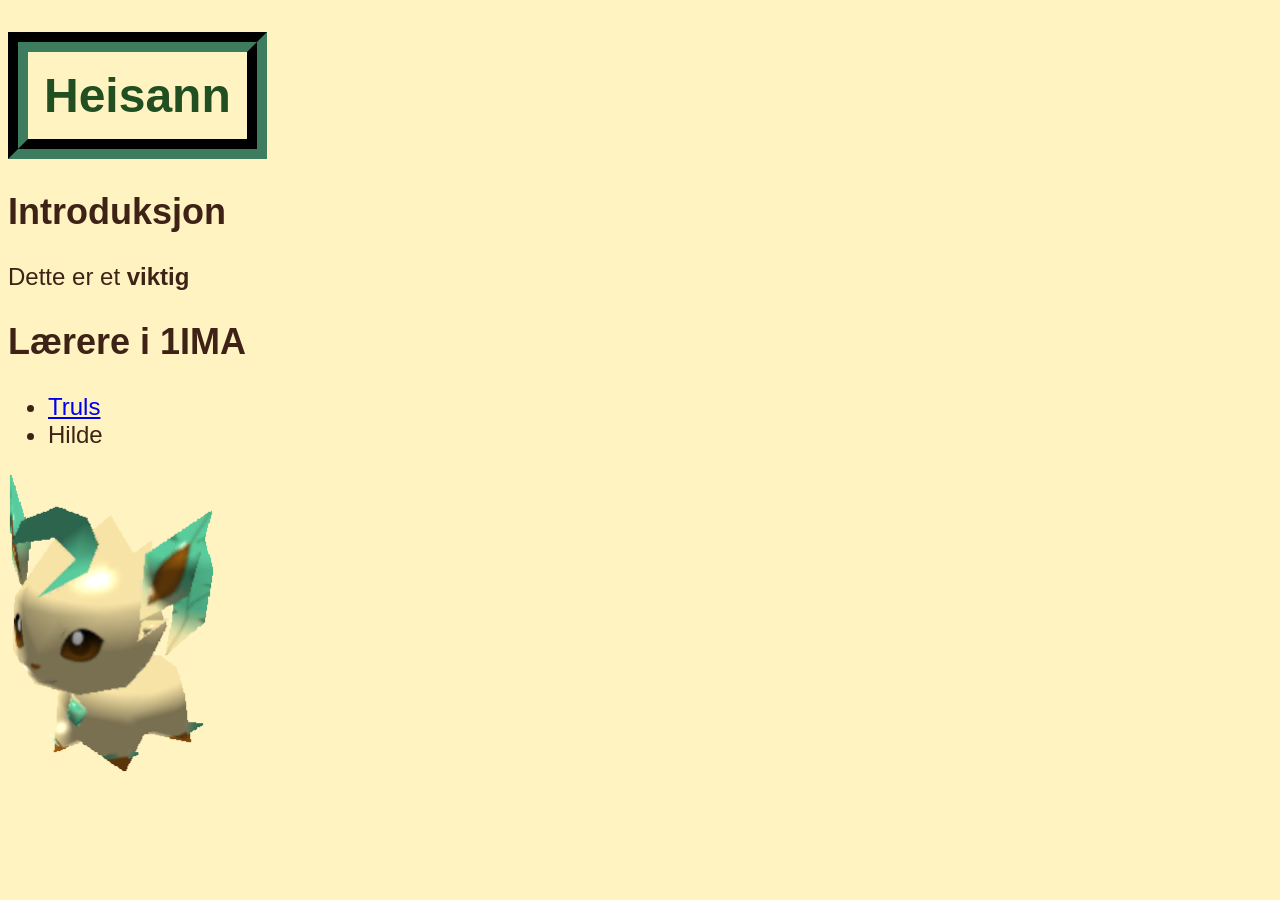
<file: index.html>
<!DOCTYPE html>
<html lang="en">
<head>
    <meta charset="UTF-8">
    <meta name="viewport" content="width=device-width, initial-scale=1.0">
    <title>Min kule nettside | Leafeon</title>
    <link rel="stylesheet" href="style.css">
</head>
<body>
    <h1>Heisann</h1>
    <h2>Introduksjon</h2>
    <p>Dette er et <strong>viktig</strong></p>
    <h2>Lærere i 1IMA</h2>
    <ul>
        <li>
            <a href="om-meg.html">Truls</a>
        </li>
        <li>Hilde</li>
    </ul>

    <a href="https://pokemondb.net/pokedex/leafeon" target="_blank">
        <img src="leafeon.png" alt="Et bilde av Leafeon">
    </a>
</body>
</html>
</file>
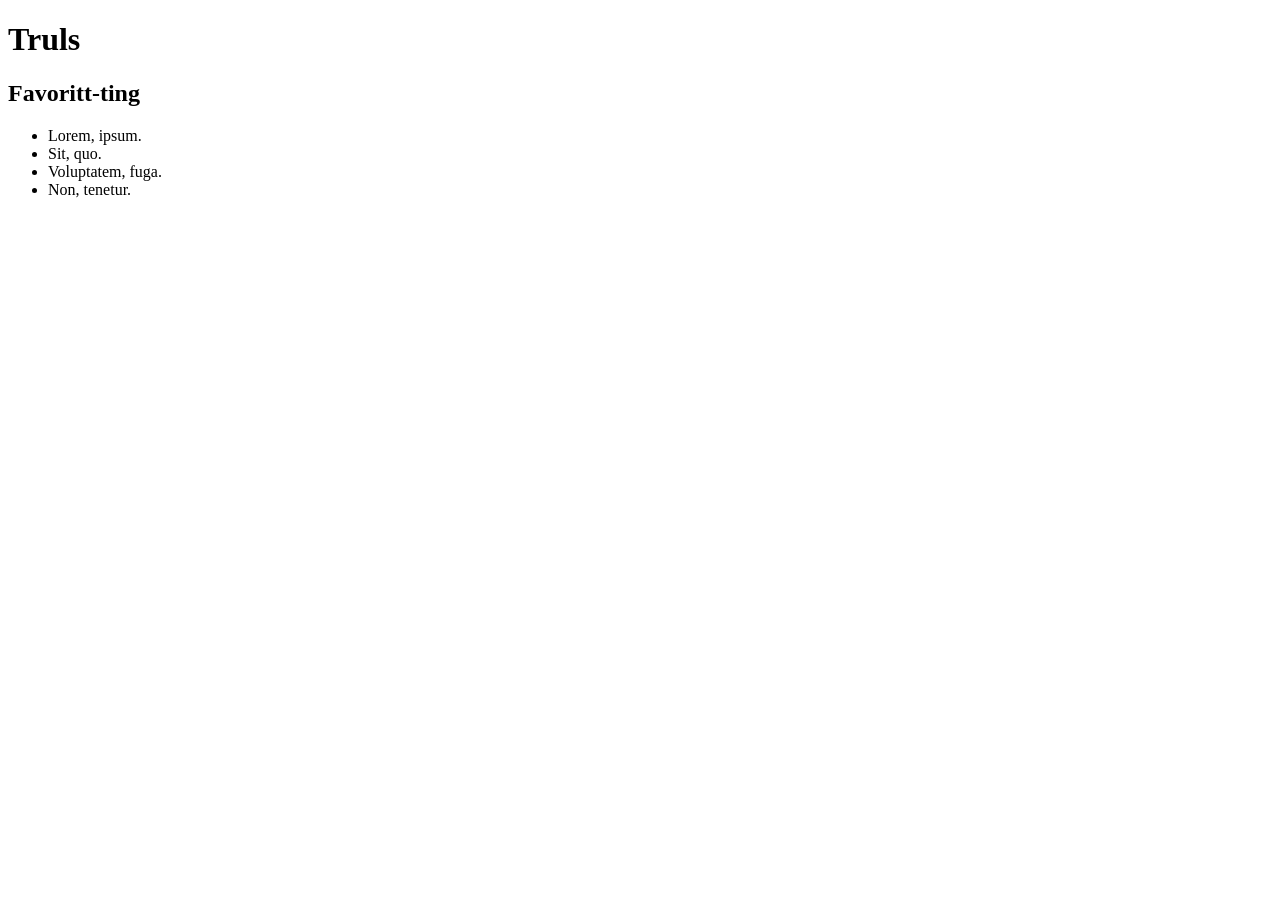
<file: om-meg.html>
<!DOCTYPE html>
<html lang="en">
<head>
    <meta charset="UTF-8">
    <meta name="viewport" content="width=device-width, initial-scale=1.0">
    <title>Om Meg</title>
</head>
<body>
    <h1>Truls</h1>
        <h2>Favoritt-ting</h2>
            <ul>
                <li>Lorem, ipsum.</li>
                <li>Sit, quo.</li>
                <li>Voluptatem, fuga.</li>
                <li>Non, tenetur.</li>
            </ul>
        </h2>
    </h1>
</body>
</html>
</file>
<file: style.css>
h1 {
    color: #214F22;
    border: 20px solid #14281F;
    border-style: groove;
    padding: 16px;
    width: fit-content;
}

body {
    color: #3F2216;
    font-family: Impact, Haettenschweiler, 'Arial Narrow Bold', sans-serif;
    font-size: 24px;
    background-color: #FFF3C1;
}
</file>
